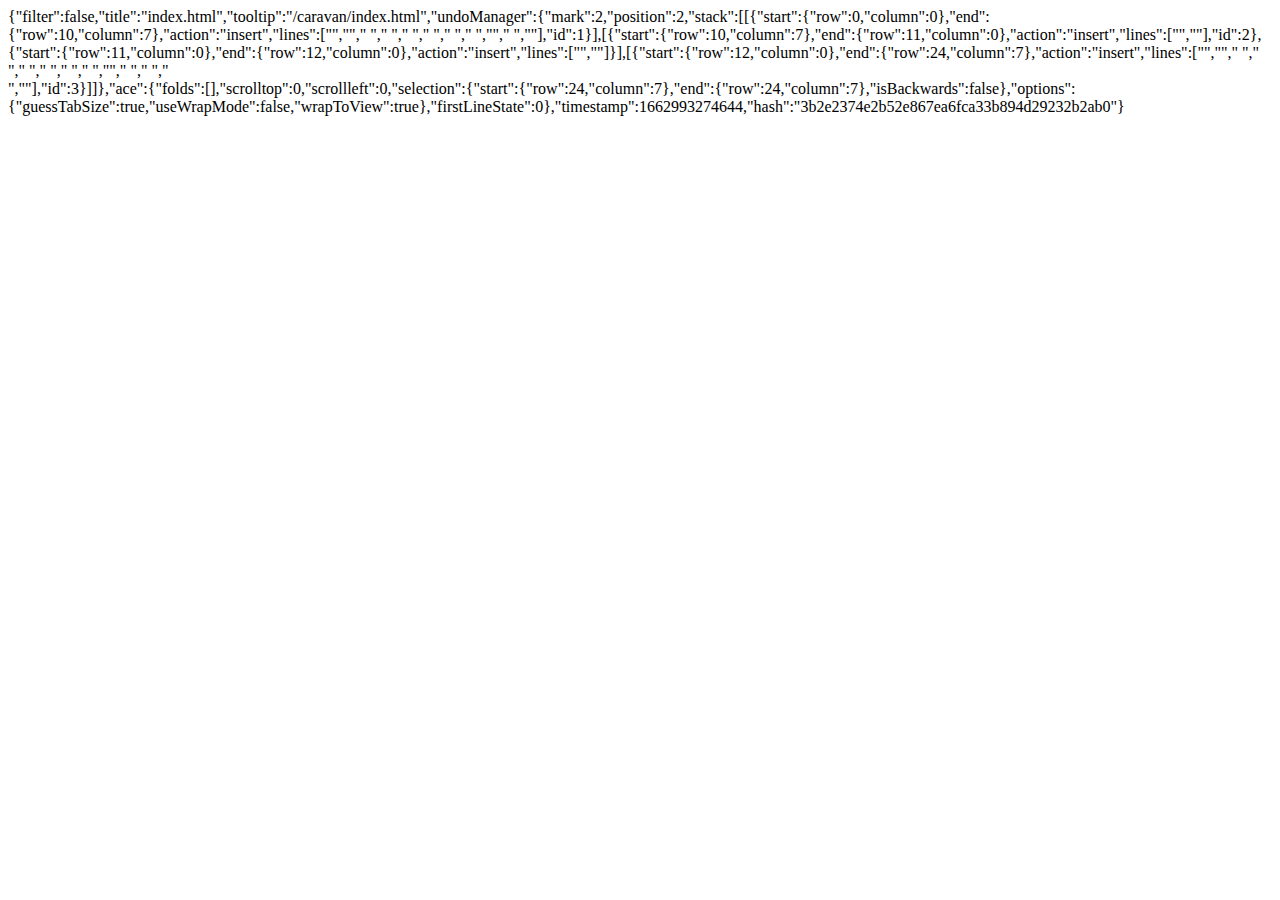
<file: .c9/metadata/environment/caravan/index.html>
{"filter":false,"title":"index.html","tooltip":"/caravan/index.html","undoManager":{"mark":2,"position":2,"stack":[[{"start":{"row":0,"column":0},"end":{"row":10,"column":7},"action":"insert","lines":["<!DOCTYPE html>","<html lang=\"ja\">","  <head>","    <meta charset=\"UTF-8\" />","    <!-- CSSファイルの読み込み -->","    <link rel=\"stylesheet\" href=\"style.css\" />","    <title>CARAVAN</title>","  </head>","","  <body></body>","</html>"],"id":1}],[{"start":{"row":10,"column":7},"end":{"row":11,"column":0},"action":"insert","lines":["",""],"id":2},{"start":{"row":11,"column":0},"end":{"row":12,"column":0},"action":"insert","lines":["",""]}],[{"start":{"row":12,"column":0},"end":{"row":24,"column":7},"action":"insert","lines":["<!DOCTYPE html>","<html lang=\"ja\">","  <head>","    <meta charset=\"UTF-8\" />","    <!-- CSSファイルの読み込み -->","    <link rel=\"stylesheet\" href=\"style.css\" />","    <title>CARAVAN</title>","  </head>","","  <body>","    <!-- header用のdiv -->","    <div class=\"header\"></div>  </body>","</html>"],"id":3}]]},"ace":{"folds":[],"scrolltop":0,"scrollleft":0,"selection":{"start":{"row":24,"column":7},"end":{"row":24,"column":7},"isBackwards":false},"options":{"guessTabSize":true,"useWrapMode":false,"wrapToView":true},"firstLineState":0},"timestamp":1662993274644,"hash":"3b2e2374e2b52e867ea6fca33b894d29232b2ab0"}
</file>
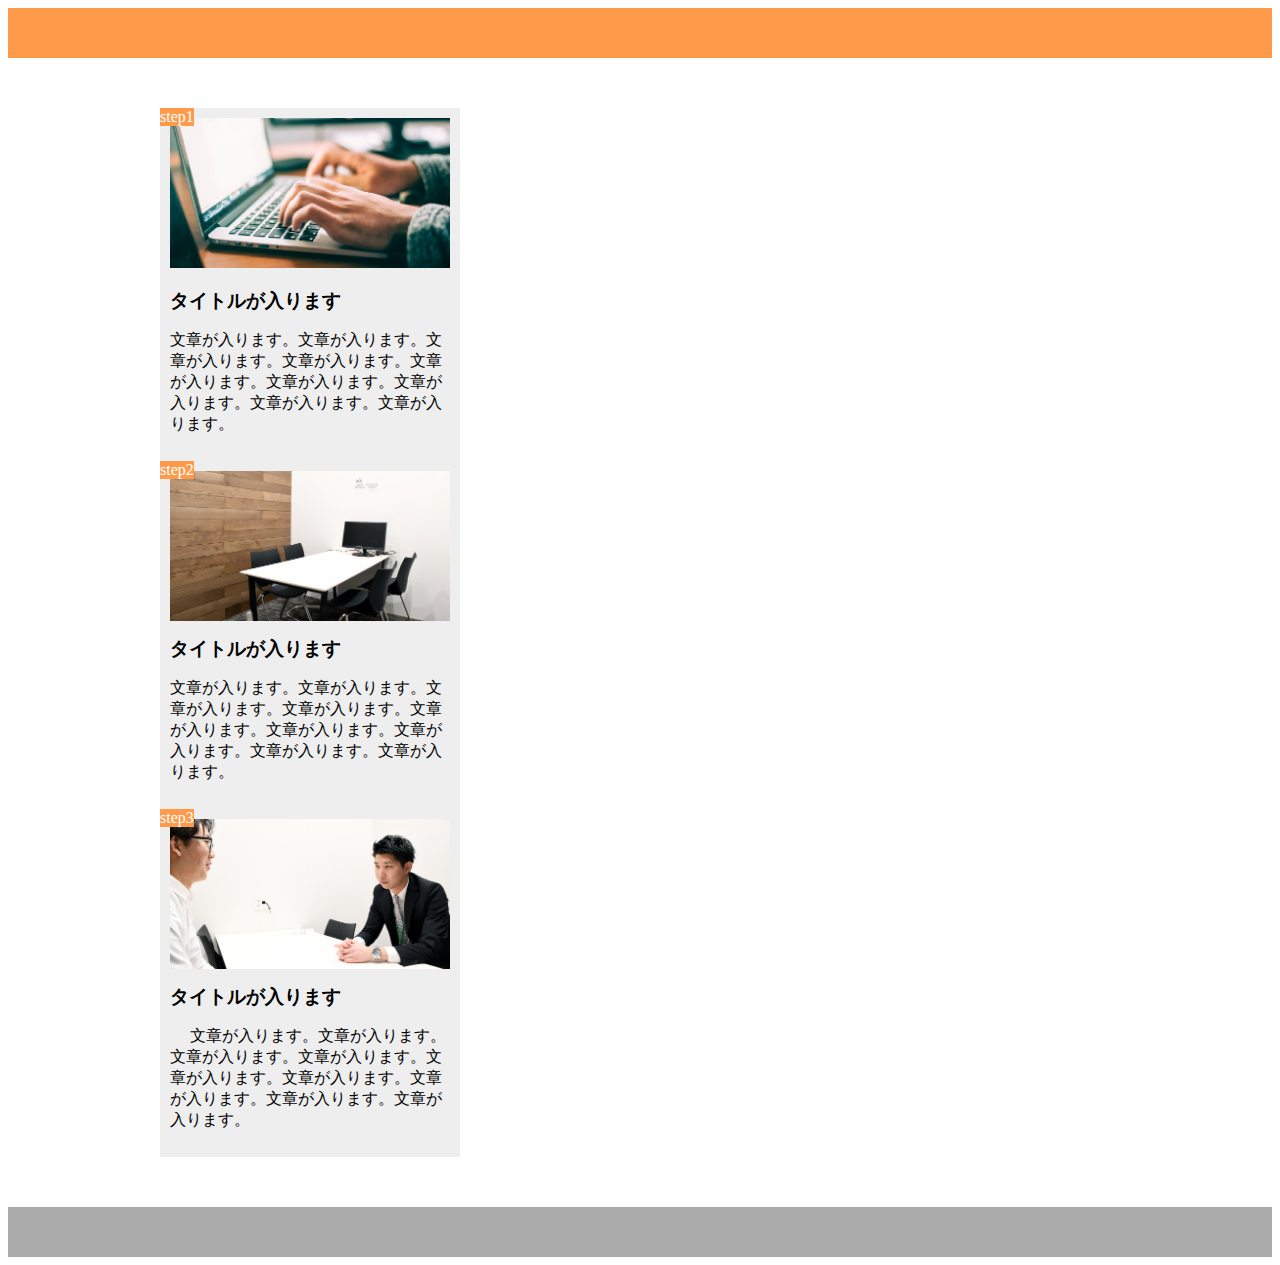
<file: sites/sample.html>
<!DOCTYPE html>
<html lang="ja">

  <head>

    <meta charset="UTF-8" />
    <title>HTML　課題問題1</title>
    <!--CSSファイルの読み込み-->
    <link rel="stylesheet" href="sample.css" />

  </head>

  <body>
    <!--header用のdiv-->
    <header class="header"></header>
    <!--main-visual用のdiv-->
    <!--min用のdiv-->
   <main>
     <div class="step-box">
     <div class="step-img1"></div>
     <span class="step-num">step1</span>
     <h3 class="title">タイトルが入ります</h3>
     <p class="text">
     文章が入ります。文章が入ります。文章が入ります。文章が入ります。文章が入ります。文章が入ります。文章が入ります。文章が入ります。文章が入ります。
     </p>
     </div>

    <div class="step-box">
    <div class="step-img2"></div>
    <span class="step-num">step2</span>
    <h3 class="title">タイトルが入ります</h3>
    <p class="text">
    文章が入ります。文章が入ります。文章が入ります。文章が入ります。文章が入ります。文章が入ります。文章が入ります。文章が入ります。文章が入ります。
    </p>
    </div>

   <div class="step-box">
   <div class="step-img3"></div>
   <span class="step-num">step3</span>
   <h3 class="title">タイトルが入ります</h3>
   <p class="text">
　 文章が入ります。文章が入ります。文章が入ります。文章が入ります。文章が入ります。文章が入ります。文章が入ります。文章が入ります。文章が入ります。
   </p>
   </div>
 </main>

   <!--footer用のdiv-->
   <footer class="footer"></footer>

  </body>

</html>
</file>
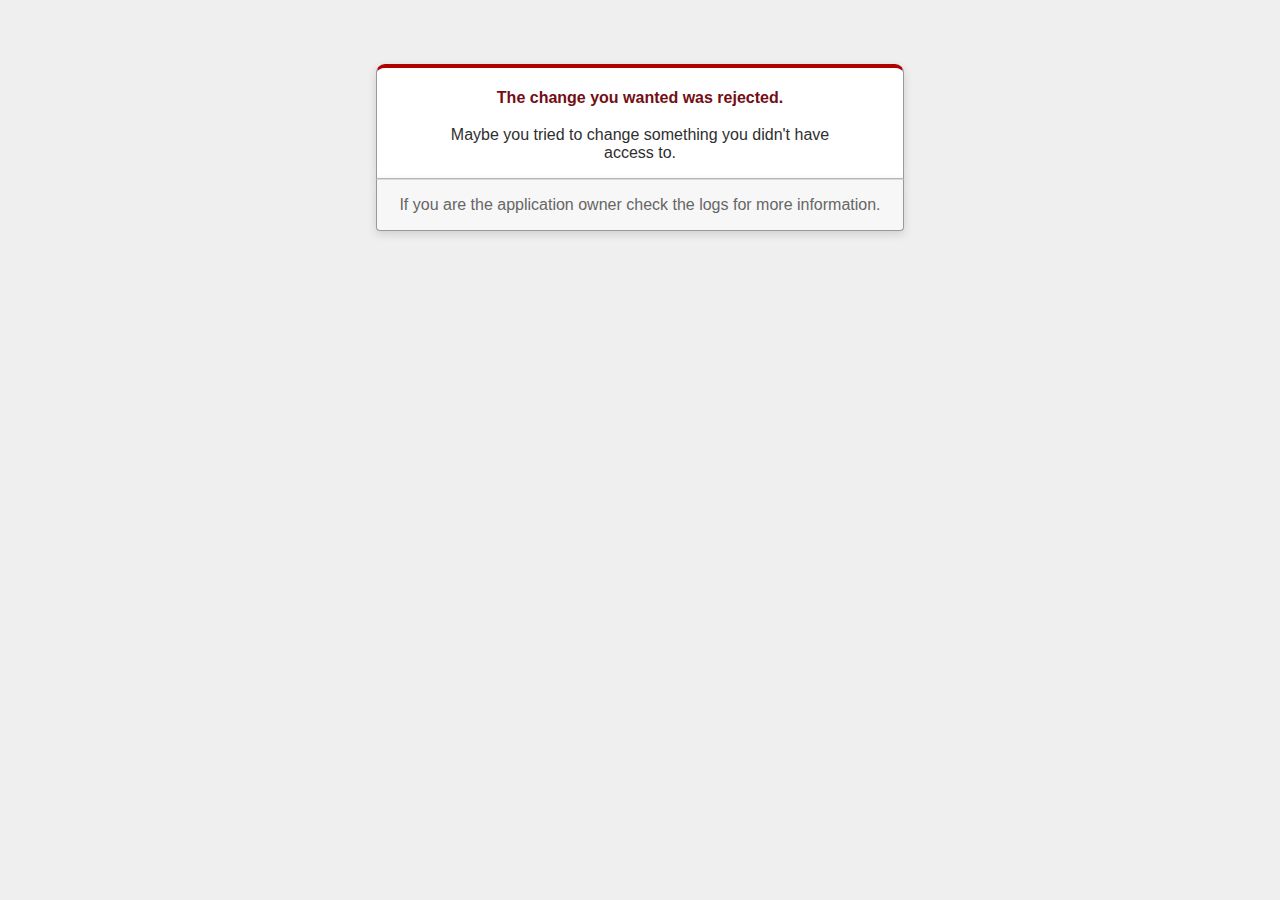
<file: bootstrap_template-main/public/422.html>
<!DOCTYPE html>
<html>
<head>
  <title>The change you wanted was rejected (422)</title>
  <meta name="viewport" content="width=device-width,initial-scale=1">
  <style>
  .rails-default-error-page {
    background-color: #EFEFEF;
    color: #2E2F30;
    text-align: center;
    font-family: arial, sans-serif;
    margin: 0;
  }

  .rails-default-error-page div.dialog {
    width: 95%;
    max-width: 33em;
    margin: 4em auto 0;
  }

  .rails-default-error-page div.dialog > div {
    border: 1px solid #CCC;
    border-right-color: #999;
    border-left-color: #999;
    border-bottom-color: #BBB;
    border-top: #B00100 solid 4px;
    border-top-left-radius: 9px;
    border-top-right-radius: 9px;
    background-color: white;
    padding: 7px 12% 0;
    box-shadow: 0 3px 8px rgba(50, 50, 50, 0.17);
  }

  .rails-default-error-page h1 {
    font-size: 100%;
    color: #730E15;
    line-height: 1.5em;
  }

  .rails-default-error-page div.dialog > p {
    margin: 0 0 1em;
    padding: 1em;
    background-color: #F7F7F7;
    border: 1px solid #CCC;
    border-right-color: #999;
    border-left-color: #999;
    border-bottom-color: #999;
    border-bottom-left-radius: 4px;
    border-bottom-right-radius: 4px;
    border-top-color: #DADADA;
    color: #666;
    box-shadow: 0 3px 8px rgba(50, 50, 50, 0.17);
  }
  </style>
</head>

<body class="rails-default-error-page">
  <!-- This file lives in public/422.html -->
  <div class="dialog">
    <div>
      <h1>The change you wanted was rejected.</h1>
      <p>Maybe you tried to change something you didn't have access to.</p>
    </div>
    <p>If you are the application owner check the logs for more information.</p>
  </div>
</body>
</html>
</file>
<file: sites/sample.css>
*{
  box-sizing: broder-box;
  margin: 0;
  padding: 0;
 }

.html {
  display: block;
}
.head {
  display: none;
}
.meta{
  display: none;
}
.title {
  display: block;
}
.link{
  display: none;
}
.body {
  display: black;
  margin: 0px;
}
.header{
  height: 50px;
  background-color: #FF9a4b;
  margin-bottom: 50px;
  display: block;
}
main {
    display: block;
}
.step-img1 {
    height: 150px;
    background-image: url(img/flow01.png);
    background-position: bottom;
    background-size: cover;
    margin-bottom: 20px; 
}
* {
    box-sizing: border-box;
    margin: 0;
    padding: 0;
}
div {
    display: block;
}
.step-box {
    width: 300px;
    margin-right: 30px;
    padding: 10px;
    position: relative;
    background-color: #eee;
}
.step-num {
    position: absolute;
    top: 0;
    left: 0;
    background-color: #ff9a4b;
    color: #fff;
}

* {
    box-sizing: border-box;
    margin: 0;
    padding: 0;
}
.title {
    margin: 15px 0 5px;
}
* {
    box-sizing: border-box;
    margin: 0;
    padding: 0;
}
h3 {
    display: block;
    font-size: 1.17em;
    margin-block-start: 1em;
    margin-block-end: 1em;
    margin-inline-start: 0px;
    margin-inline-end: 0px;
    font-weight: bold;
}
* {
    box-sizing: border-box;
    margin: 0;
    padding: 0;
}
user agent stylesheet
p {
    display: block;
    margin-block-start: 1em;
    margin-block-end: 1em;
    margin-inline-start: 0px;
    margin-inline-end: 0px;
}
.step-box {
    width: 300px;
    margin-right: 30px;
    padding: 10px;
    position: relative;
    background-color: #eee;
}

* {
    box-sizing: border-box;
    margin: 0;
    padding: 0;
}
div {
    display: block;
}

.step-img2 {
    height: 150px;
    background-image: url(img/flow02.png);
    background-position: bottom;
    background-size: cover;
}
* {
    box-sizing: border-box;
    margin: 0;
    padding: 0;
}
div {
    display: block;
}

.step-num {
    position: absolute;
    top: 0;
    left: 0;
    background-color: #ff9a4b;
    color: #fff;
}
.title {
    margin: 15px 0 5px;
}
.title {
    margin: 15px 0 5px;
}
* {
    box-sizing: border-box;
    margin: 0;
    padding: 0;
}
user agent stylesheet
h3 {
    display: block;
    font-size: 1.17em;
    margin-block-start: 1em;
    margin-block-end: 1em;
    margin-inline-start: 0px;
    margin-inline-end: 0px;
    font-weight: bold;
}
* {
    box-sizing: border-box;
    margin: 0;
    padding: 0;
}
p {
    display: block;
    margin-block-start: 1em;
    margin-block-end: 1em;
    margin-inline-start: 0px;
    margin-inline-end: 0px;
}
* {
    box-sizing: border-box;
    margin: 0;
    padding: 0;
}
p {
    display: block;
    margin-block-start: 1em;
    margin-block-end: 1em;
    margin-inline-start: 0px;
    margin-inline-end: 0px;
}
.step-box {
    width: 300px;
    margin-right: 30px;
    padding: 10px;
    position: relative;
    background-color: #eee;
}
* {
    box-sizing: border-box;
    margin: 0;
    padding: 0;
}
div {
    display: block;
}
.step-box:last-child {
    margin-right: 0;
}
.step-box {
    width: 300px;
    margin-right: 30px;
    padding: 10px;
    position: relative;
    background-color: #eee;
}
* {
    box-sizing: border-box;
    margin: 0;
    padding: 0;
}
div {
    display: block;
}
.step-img3 {
    height: 150px;
    background-image: url(img/flow03.png);
    background-position: bottom;
    background-size: cover;
}
* {
    box-sizing: border-box;
    margin: 0;
    padding: 0;
}
div {
    display: block;
}
.step-num {
    position: absolute;
    top: 0;
    left: 0;
    background-color: #ff9a4b;
    color: #fff;
}

* {
    box-sizing: border-box;
    margin: 0;
    padding: 0;
}
.title {
    margin: 15px 0 5px;
}
* {
    box-sizing: border-box;
    margin: 0;
    padding: 0;
}
h3 {
    display: block;
    font-size: 1.17em;
    margin-block-start: 1em;
    margin-block-end: 1em;
    margin-inline-start: 0px;
    margin-inline-end: 0px;
    font-weight: bold;
}
* {
    box-sizing: border-box;
    margin: 0;
    padding: 0;
}
p {
    display: block;
    margin-block-start: 1em;
    margin-block-end: 1em;
    margin-inline-start: 0px;
    margin-inline-end: 0px;
}
* {
    box-sizing: border-box;
    margin: 0;
    padding: 0;
}
user agent stylesheet
p {
    display: block;
    margin-block-start: 1em;
    margin-block-end: 1em;
    margin-inline-start: 0px;
    margin-inline-end: 0px;
}
.step-box:last-child {
    margin-right: 0;
}
.step-box {
    width: 300px;
    margin-right: 30px;
    padding: 10px;
    position: relative;
    background-color: #eee;
}

* {
    box-sizing: border-box;
    margin: 0;
    padding: 0;
}
div {
    display: block;
}
main {
    width: 960px;
    margin: 50px auto;
    display: flex;
}
* {
    box-sizing: border-box;
    margin: 0;
    padding: 0;
}

main {
    display: block
}
footer {
    height: 50px;
    background-color: #aaa;
}

* {
    box-sizing: border-box;
    margin: 0;
    padding: 0;
}

footer {
    display: block;
}
* {
    box-sizing: border-box;
    margin: 0;
    padding: 0;
}
body {
    display: block;
    margin: 8px;
}
* {
    box-sizing: border-box;
    margin: 0;
    padding: 0;
}

html {
    display: block;
}
</file>
